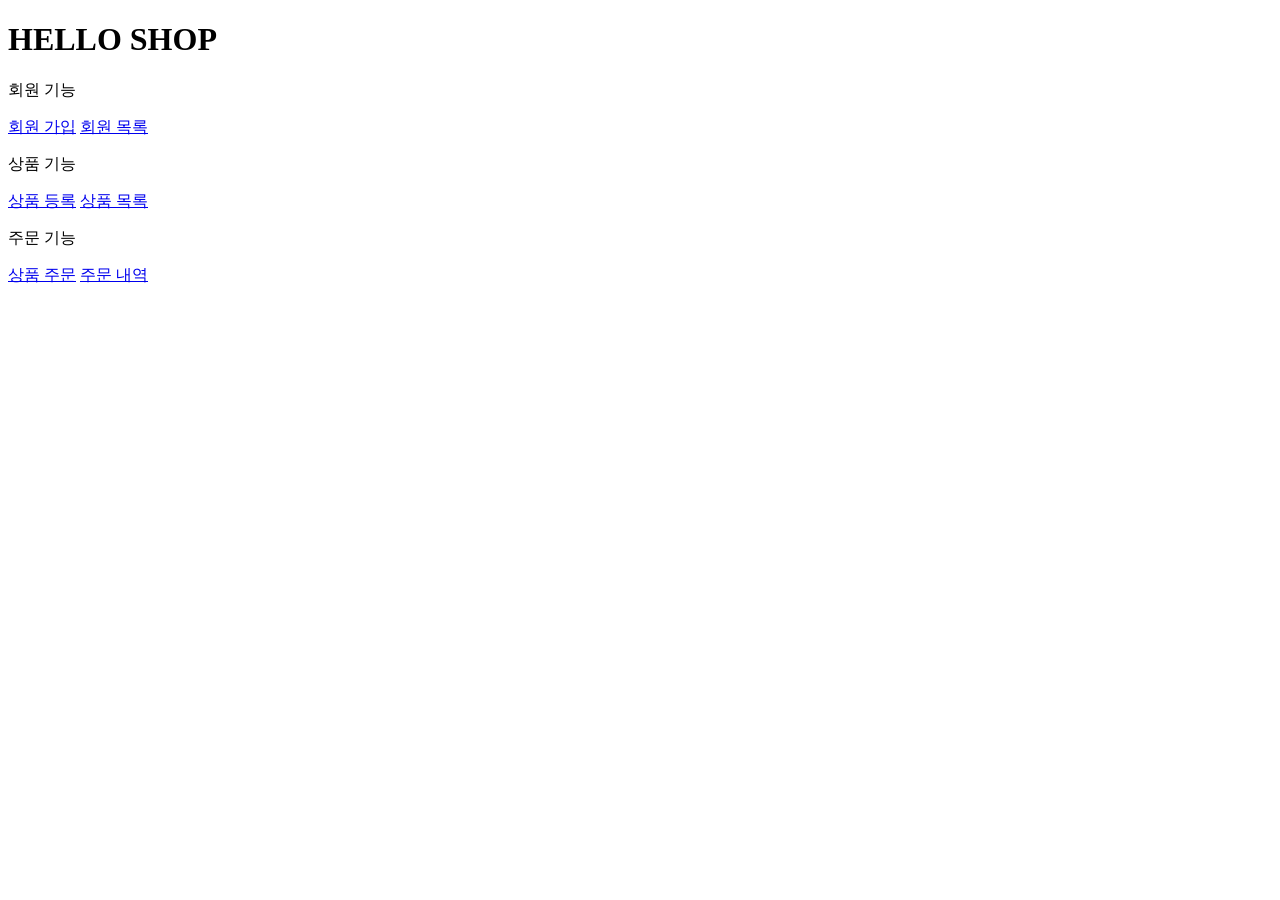
<file: src/main/resources/templates/home.html>
<!DOCTYPE html>
<html xmlns:th="http://www.thymeleaf.org">
<head th:replace="fragments/header :: header">
<!-- fragments : include하는것 = import 하는 것-->
    <title>Hello</title>
    <meta http-equiv="Content-Type" content="text/html; charset=UTF-8" />
</head>
<body>
<div class="container">
    <div th:replace="fragments/bodyHeader :: bodyHeader" />
    <div class="jumbotron">
        <h1>HELLO SHOP</h1>
        <p class="lead">회원 기능</p>
        <p>
            <a class="btn btn-lg btn-secondary" href="/members/new">회원 가입</a>
            <a class="btn btn-lg btn-secondary" href="/members">회원 목록</a>
        </p>
        <p class="lead">상품 기능</p>
        <p>
            <a class="btn btn-lg btn-dark" href="/items/new">상품 등록</a>
            <a class="btn btn-lg btn-dark" href="/items">상품 목록</a>
        </p>
        <p class="lead">주문 기능</p>
        <p>
            <a class="btn btn-lg btn-info" href="/order">상품 주문</a>
            <a class="btn btn-lg btn-info" href="/orders">주문 내역</a>
        </p>
    </div>
    <div th:replace="fragments/footer :: footer" />
</div> <!-- /container --></body>
</html>
</file>
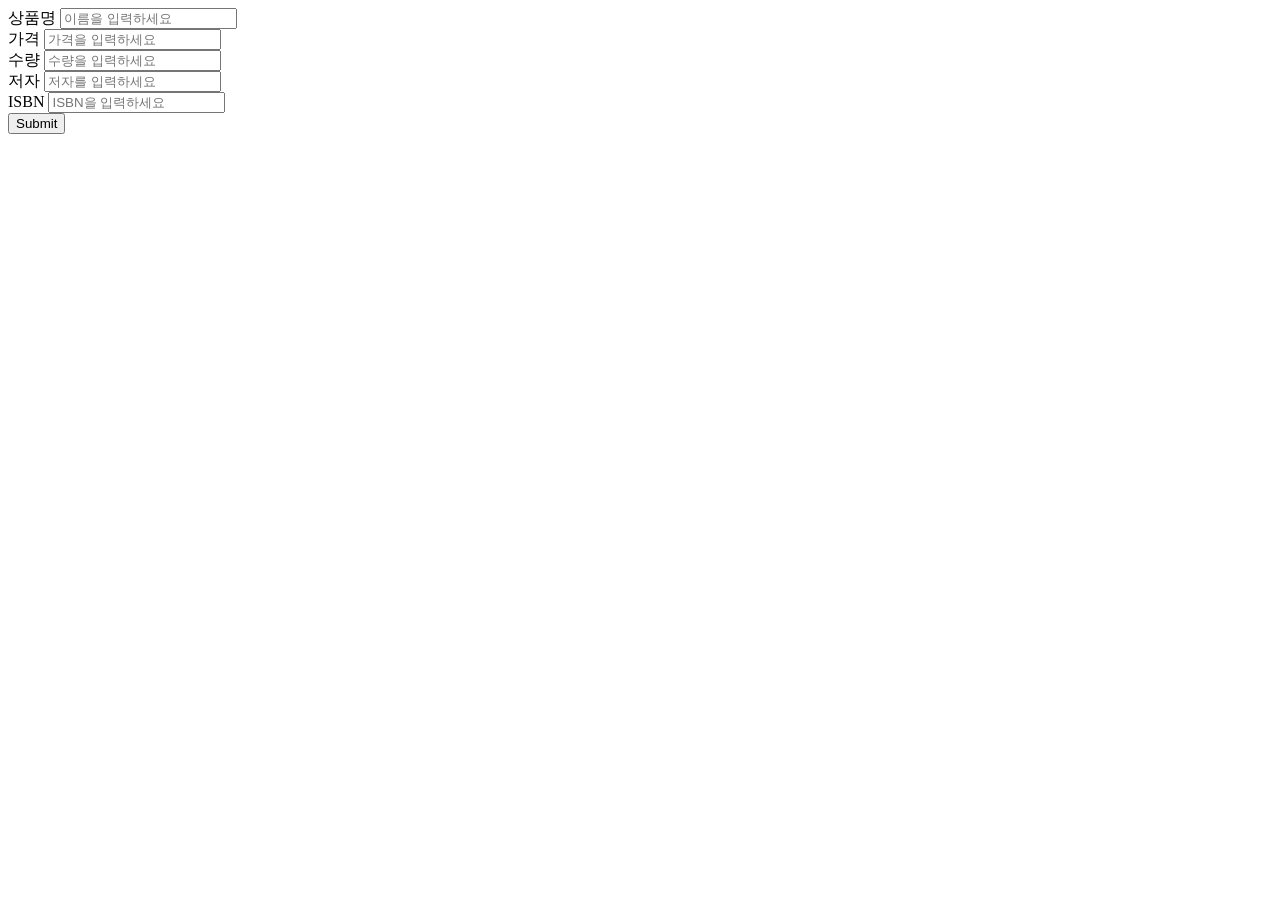
<file: src/main/resources/templates/items/createItemForm.html>
<!DOCTYPE HTML>
<html xmlns:th="http://www.thymeleaf.org">
<head th:replace="fragments/header :: header" />
<body>
<div class="container">
    <div th:replace="fragments/bodyHeader :: bodyHeader"/>
    <form th:action="@{/items/new}" th:object="${form}" method="post">
        <div class="form-group">
            <label th:for="name">상품명</label>
            <input type="text" th:field="*{name}" class="form-control"
                   placeholder="이름을 입력하세요">
        </div>
        <div class="form-group">
            <label th:for="price">가격</label>
            <input type="number" th:field="*{price}" class="form-control"
                   placeholder="가격을 입력하세요">
        </div>
        <div class="form-group">
            <label th:for="stockQuantity">수량</label>
            <input type="number" th:field="*{stockQuantity}" class="formcontrol" placeholder="수량을 입력하세요">
        </div>
        <div class="form-group"> <label th:for="author">저자</label>
            <input type="text" th:field="*{author}" class="form-control"
                   placeholder="저자를 입력하세요">
        </div>
        <div class="form-group">
            <label th:for="isbn">ISBN</label>
            <input type="text" th:field="*{isbn}" class="form-control"
                   placeholder="ISBN을 입력하세요">
        </div>
        <button type="submit" class="btn btn-primary">Submit</button>
    </form>
    <br/>
    <div th:replace="fragments/footer :: footer" />
</div> <!-- /container -->
</body>
</html>
</file>
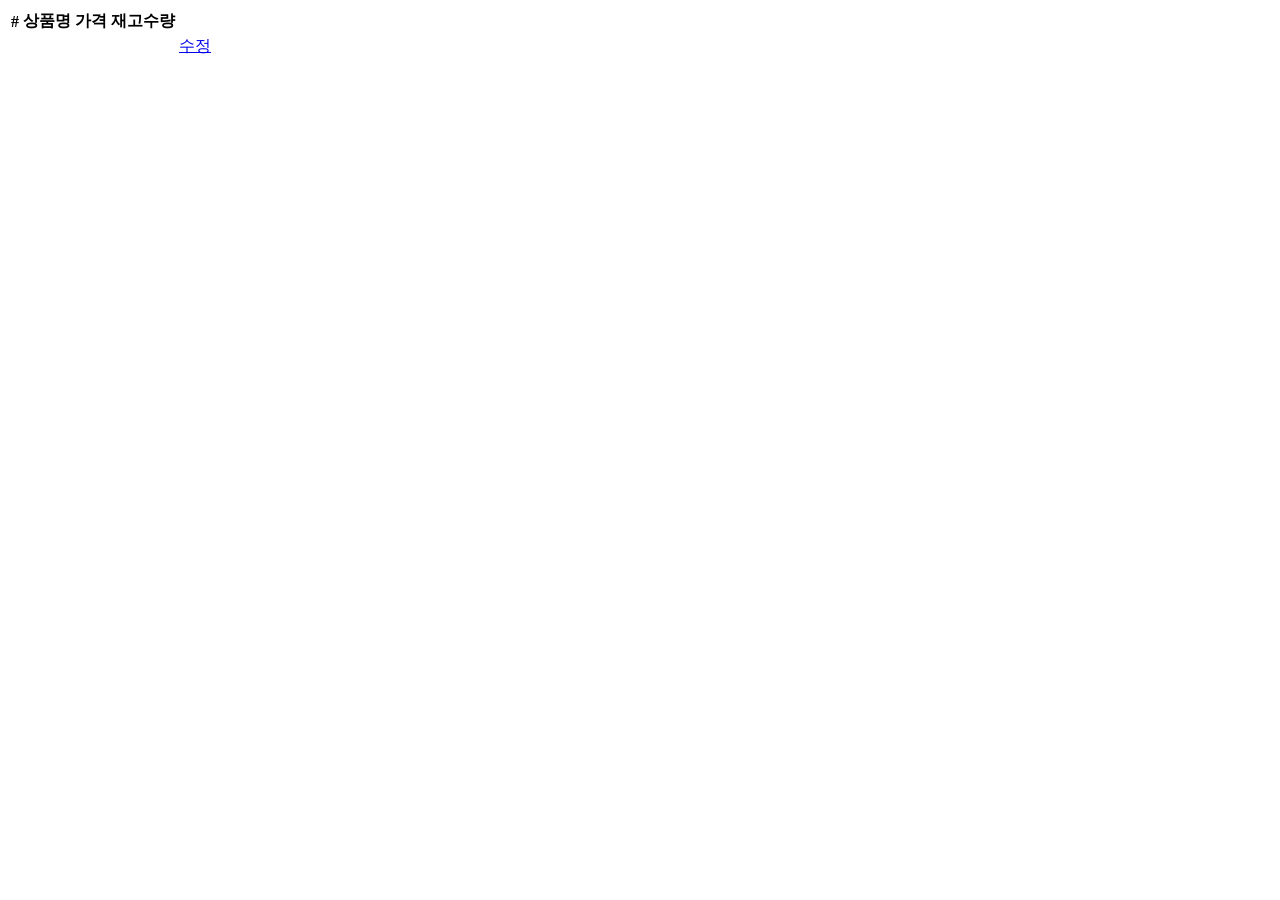
<file: src/main/resources/templates/items/itemList.html>
<!DOCTYPE HTML>
<html xmlns:th="http://www.thymeleaf.org">
<head th:replace="fragments/header :: header" />
<body>
<div class="container">
    <div th:replace="fragments/bodyHeader :: bodyHeader"/>
    <div>
        <table class="table table-striped">
            <thead>
            <tr>
                <th>#</th>
                <th>상품명</th>
                <th>가격</th>
                <th>재고수량</th>
                <th></th>
            </tr>
            </thead>
            <tbody> <tr th:each="item : ${items}">
                <td th:text="${item.id}"></td>
                <td th:text="${item.name}"></td>
                <td th:text="${item.price}"></td>
                <td th:text="${item.stockQuantity}"></td>
                <td>
                    <a href="#" th:href="@{/items/{id}/edit (id=${item.id})}"
                       class="btn btn-primary" role="button">수정</a>
                </td>
            </tr>
            </tbody>
        </table>
    </div>
    <div th:replace="fragments/footer :: footer"/>
</div> <!-- /container -->
</body>
</html>
</file>
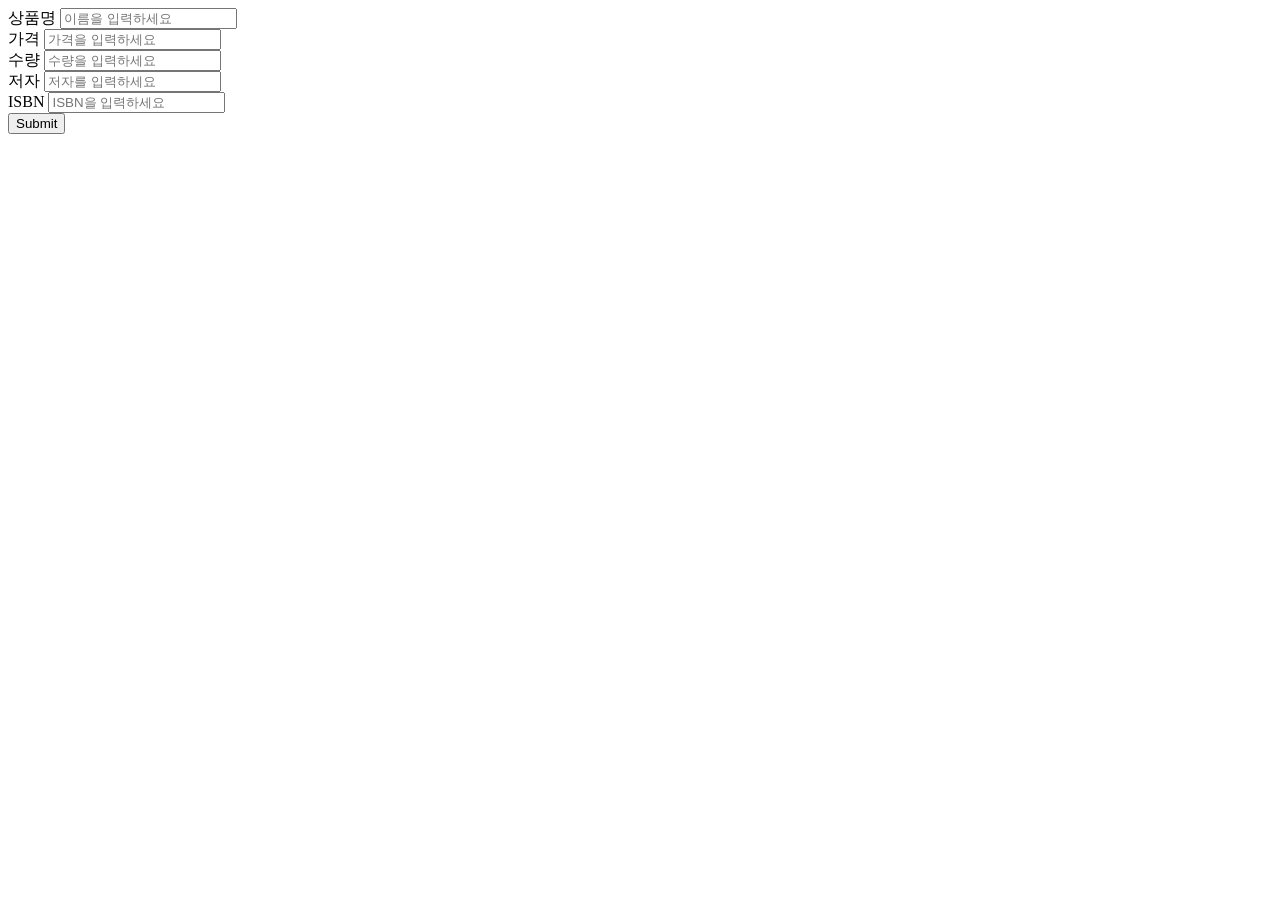
<file: src/main/resources/templates/items/updateItemForm.html>
<!DOCTYPE HTML>
<html xmlns:th="http://www.thymeleaf.org">
<head th:replace="fragments/header :: header" />
<body>
<div class="container">
    <div th:replace="fragments/bodyHeader :: bodyHeader"/>
    <form th:object="${form}" method="post">
        <!-- id -->
        <input type="hidden" th:field="*{id}" />
        <div class="form-group">
            <label th:for="name">상품명</label>
            <input type="text" th:field="*{name}" class="form-control"
                   placeholder="이름을 입력하세요" />
        </div>
        <div class="form-group">
            <label th:for="price">가격</label>
            <input type="number" th:field="*{price}" class="form-control"
                   placeholder="가격을 입력하세요" />
        </div>
        <div class="form-group">
            <label th:for="stockQuantity">수량</label>
            <input type="number" th:field="*{stockQuantity}" class="form-control" placeholder="수량을 입력하세요" />
        </div>
        <div class="form-group">
            <label th:for="author">저자</label>
            <input type="text" th:field="*{author}" class="form-control"
                   placeholder="저자를 입력하세요" />
        </div>
        <div class="form-group">
            <label th:for="isbn">ISBN</label>
            <input type="text" th:field="*{isbn}" class="form-control"
                   placeholder="ISBN을 입력하세요" />
        </div>
        <button type="submit" class="btn btn-primary">Submit</button>
    </form>
    <div th:replace="fragments/footer :: footer" />
</div> <!-- /container -->
</body>
</html>
</file>
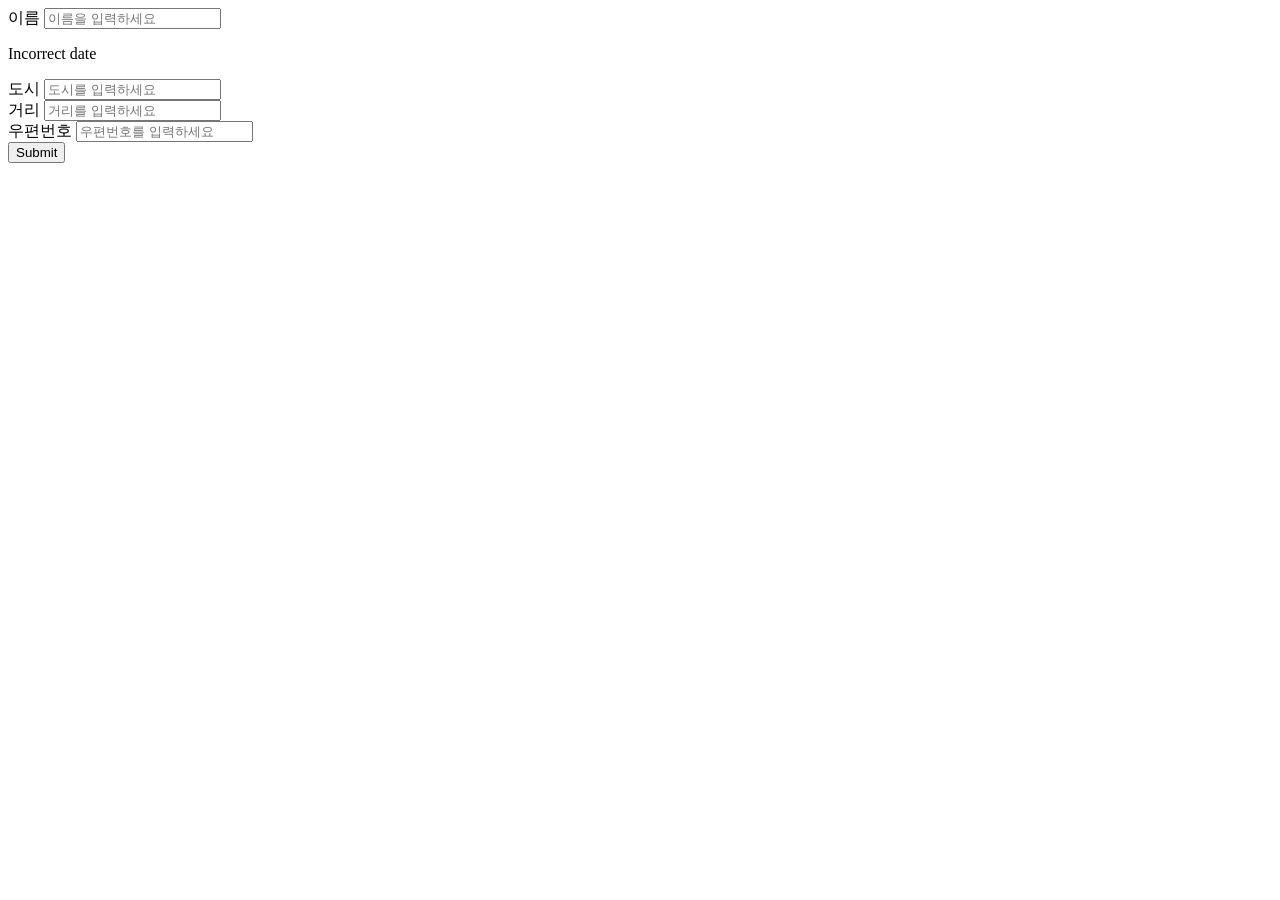
<file: src/main/resources/templates/members/createMemberForm.html>
<!DOCTYPE html>
<html xmlns:th="http://www.thymeleaf.org">
<head th:replace="fragments/header :: header"/>
<style>
    .fieldError {
        border-color: #bd2130;
    }
</style>
<body>
<div class="container">
    <div th:replace="fragments/bodyHeader :: bodyHeader"/>
    <form role="form" action="/members/new" th:object="${memberForm}"
          method="post">
        <div class="form-group">
            <label th:for="name">이름</label>
            <input type="text" th:field="*{name}" class="form-control"
                   placeholder="이름을 입력하세요"
                   th:class="${#fields.hasErrors('name')}? 'form-control fieldError' : 'form-control'">
            <p th:if="${#fields.hasErrors('name')}" th:errors="*{name}">Incorrect date</p>
        </div>
        <div class="form-group">
            <label th:for="city">도시</label>
            <input type="text" th:field="*{city}" class="form-control" placeholder="도시를 입력하세요">
        </div>
        <div class="form-group">
            <label th:for="street">거리</label>
            <input type="text" th:field="*{street}" class="form-control"
                   placeholder="거리를 입력하세요">
        </div>
        <div class="form-group">
            <label th:for="zipcode">우편번호</label>
            <input type="text" th:field="*{zipcode}" class="form-control"
                   placeholder="우편번호를 입력하세요">
        </div>
        <button type="submit" class="btn btn-primary">Submit</button>
    </form>
    <br/>
    <div th:replace="fragments/footer :: footer"/>
</div> <!-- /container -->
</body>
</html>
</file>
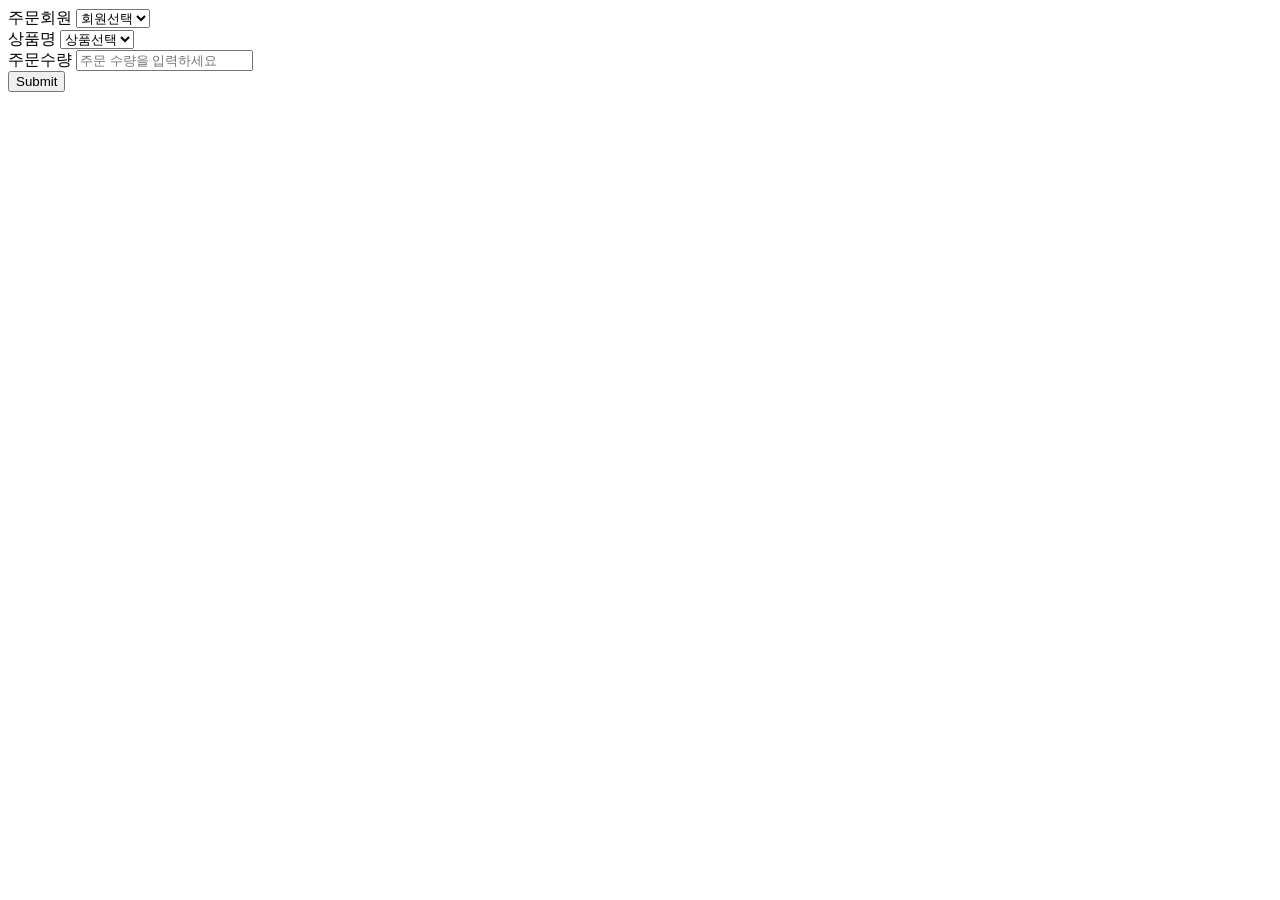
<file: src/main/resources/templates/order/orderForm.html>
<!DOCT<!DOCTYPE HTML>
<html xmlns:th="http://www.thymeleaf.org">
<head th:replace="fragments/header :: header" />
<body>
<div class="container">
    <div th:replace="fragments/bodyHeader :: bodyHeader"/>
    <form role="form" action="/order" method="post">
        <div class="form-group">
            <label for="member">주문회원</label>
            <select name="memberId" id="member" class="form-control">
                <option value="">회원선택</option>
                <option th:each="member : ${members}"
                        th:value="${member.id}"
                        th:text="${member.name}" />
            </select>
        </div>
        <div class="form-group">
            <label for="item">상품명</label>
            <select name="itemId" id="item" class="form-control">
                <option value="">상품선택</option>
                <option th:each="item : ${items}"
                        th:value="${item.id}"
                        th:text="${item.name}" />
            </select>
        </div>
        <div class="form-group">
            <label for="count">주문수량</label>
            <input type="number" name="count" class="form-control" id="count"placeholder="주문 수량을 입력하세요">
        </div>
        <button type="submit" class="btn btn-primary">Submit</button>
    </form>
    <br/>
    <div th:replace="fragments/footer :: footer" />
</div> <!-- /container -->
</body>
</html>
</file>
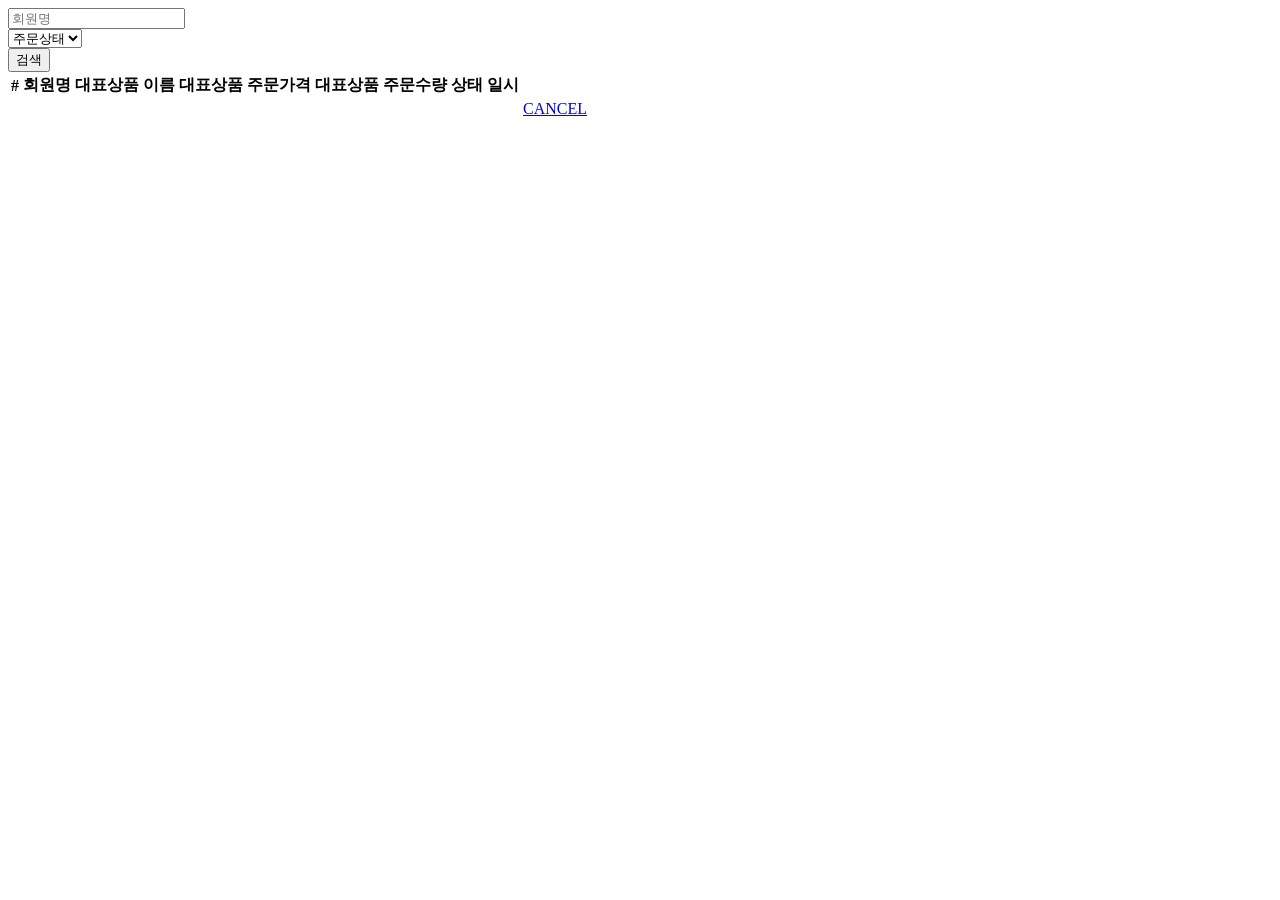
<file: src/main/resources/templates/order/orderList.html>
<!DOCTYPE HTML>
<html xmlns:th="http://www.thymeleaf.org">
<head th:replace="fragments/header :: header"/>
<body>
<div class="container">
    <div th:replace="fragments/bodyHeader :: bodyHeader"/>
    <div>
        <div>
            <form th:object="${orderSearch}" class="form-inline">
                <div class="form-group mb-2">
                    <input type="text" th:field="*{memberName}" class="formcontrol" placeholder="회원명"/>
                </div>
                <div class="form-group mx-sm-1 mb-2">
                    <select th:field="*{orderStatus}" class="form-control">
                        <option value="">주문상태</option>
                        <option th:each=
                                        "status : ${T(jpabook.jpashop.domain.OrderStatus).values()}"
                                th:value="${status}"
                                th:text="${status}">option
                        </option>
                    </select>
                </div>
                <button type="submit" class="btn btn-primary mb-2">검색</button>
            </form>
        </div>
        <table class="table table-striped">
            <thead>
            <tr>
                <th>#</th>
                <th>회원명</th>
                <th>대표상품 이름</th>
                <th>대표상품 주문가격</th> <th>대표상품 주문수량</th>
                <th>상태</th>
                <th>일시</th>
                <th></th>
            </tr>
            </thead>
            <tbody>
            <tr th:each="item : ${orders}">
                <td th:text="${item.id}"></td>
                <td th:text="${item.member.name}"></td>
                <td th:text="${item.orderItems[0].item.name}"></td>
                <td th:text="${item.orderItems[0].orderPrice}"></td>
                <td th:text="${item.orderItems[0].count}"></td>
                <td th:text="${item.status}"></td>
                <td th:text="${item.orderDate}"></td>
                <td>
                    <a th:if="${item.status.name() == 'ORDER'}" href="#"
                       th:href="'javascript:cancel('+${item.id}+')'"
                       class="btn btn-danger">CANCEL</a>
                </td>
            </tr>
            </tbody>
        </table>
    </div>
    <div th:replace="fragments/footer :: footer"/>
</div> <!-- /container -->
</body>
<script>
    function cancel(id) {
        var form = document.createElement("form");
        form.setAttribute("method", "post");
        form.setAttribute("action", "/orders/" + id + "/cancel");
        document.body.appendChild(form);
        form.submit();
    }</script>
</html>
</file>
